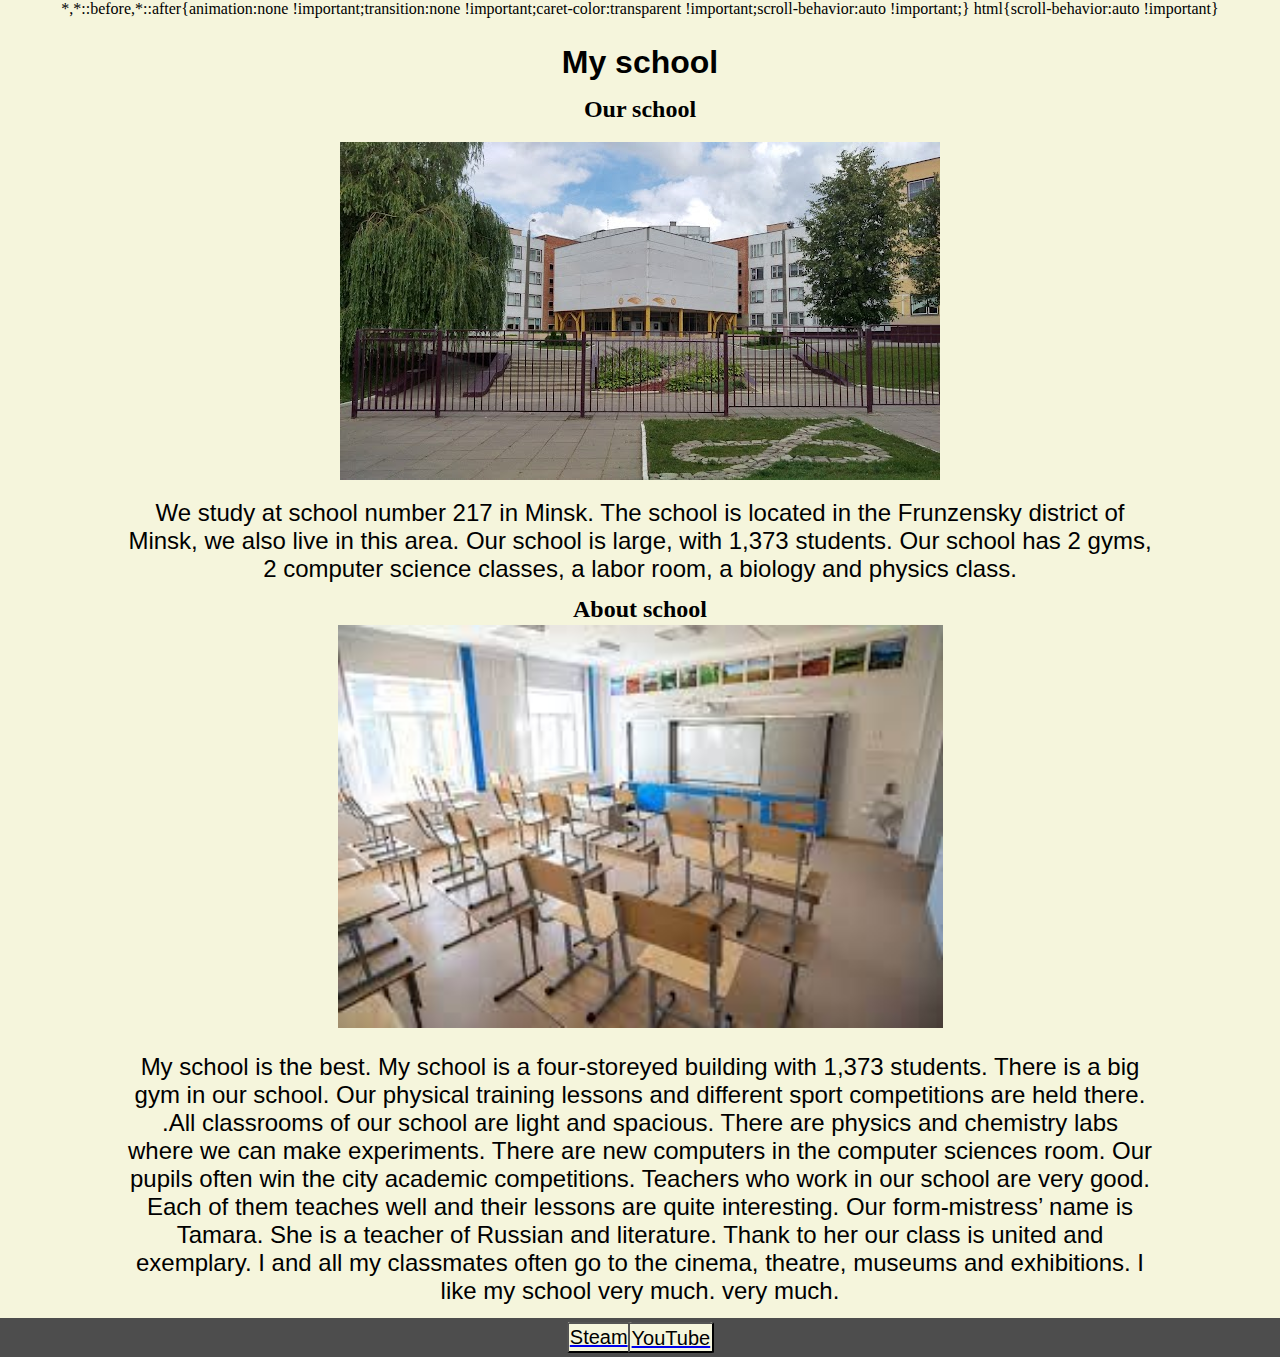
<file: index.html>
<!DOCTYPE html>
<html lang="en">
<head>
    <meta charset="UTF-8">
    <meta name="viewport" content="width=device-width, initial-scale=1.0">
    <link rel="stylesheet" href="./style/style.css">
</head>
<body>
    <div class="head">
        <div><h1>My school</h1></div>
        <div class="img">
            <h2>Our school</h2>
            <img src="./img/school.jpg" alt="">
            <p class="text">We study at school number 217 in Minsk. The 
                school is located in the Frunzensky district 
                of Minsk, we also live in this area. Our 
                school is large, with 1,373 students.
                Our school has 2 gyms, 2 computer science 
                classes, a labor room, a biology and physics 
                class.</p>
        </div>
        <div class="img head">
            <div><h2>About school</h2></div>
            <div><img src="./img/class.jpg" alt="" style="width: 220%;" class="img_cl"></div>
            <div>
                <p class="text1">My school is the best. My 
                    school is a four-storeyed building with 
                    1,373 students. There is a big gym in our 
                    school. Our physical training lessons and 
                    different sport competitions are held 
                    there. .All classrooms of our school are 
                    light and spacious. There are physics and 
                    chemistry labs where we can make 
                    experiments. There are new computers in 
                    the computer sciences room. Our pupils 
                    often win the city academic competitions.
                    Teachers who work in our school are very 
                    good. Each of them teaches well and their 
                    lessons are quite interesting. Our 
                    form-mistress’ name is Tamara. She is a 
                    teacher of Russian and literature. 
                    Thank to her our class is united and 
                    exemplary. I and all my classmates often 
                    go to the cinema, theatre, museums and 
                    exhibitions. I like my school very much.
                    very much.</p>
            </div>
        </div>
    </div>
    <section class="foot2">
        <footer>
            <a href="https://steamcommunity.com/id/otecyexalveuropy/"><button class="button"><p class="text_foot">Steam</p></button></a>
            <a href="https://www.youtube.com/@DuchessOffTeam"><button class="button"><p class="text_foot">YouTube</p></button></a>
        </footer>
    </section>
</body>
</html>
</file>
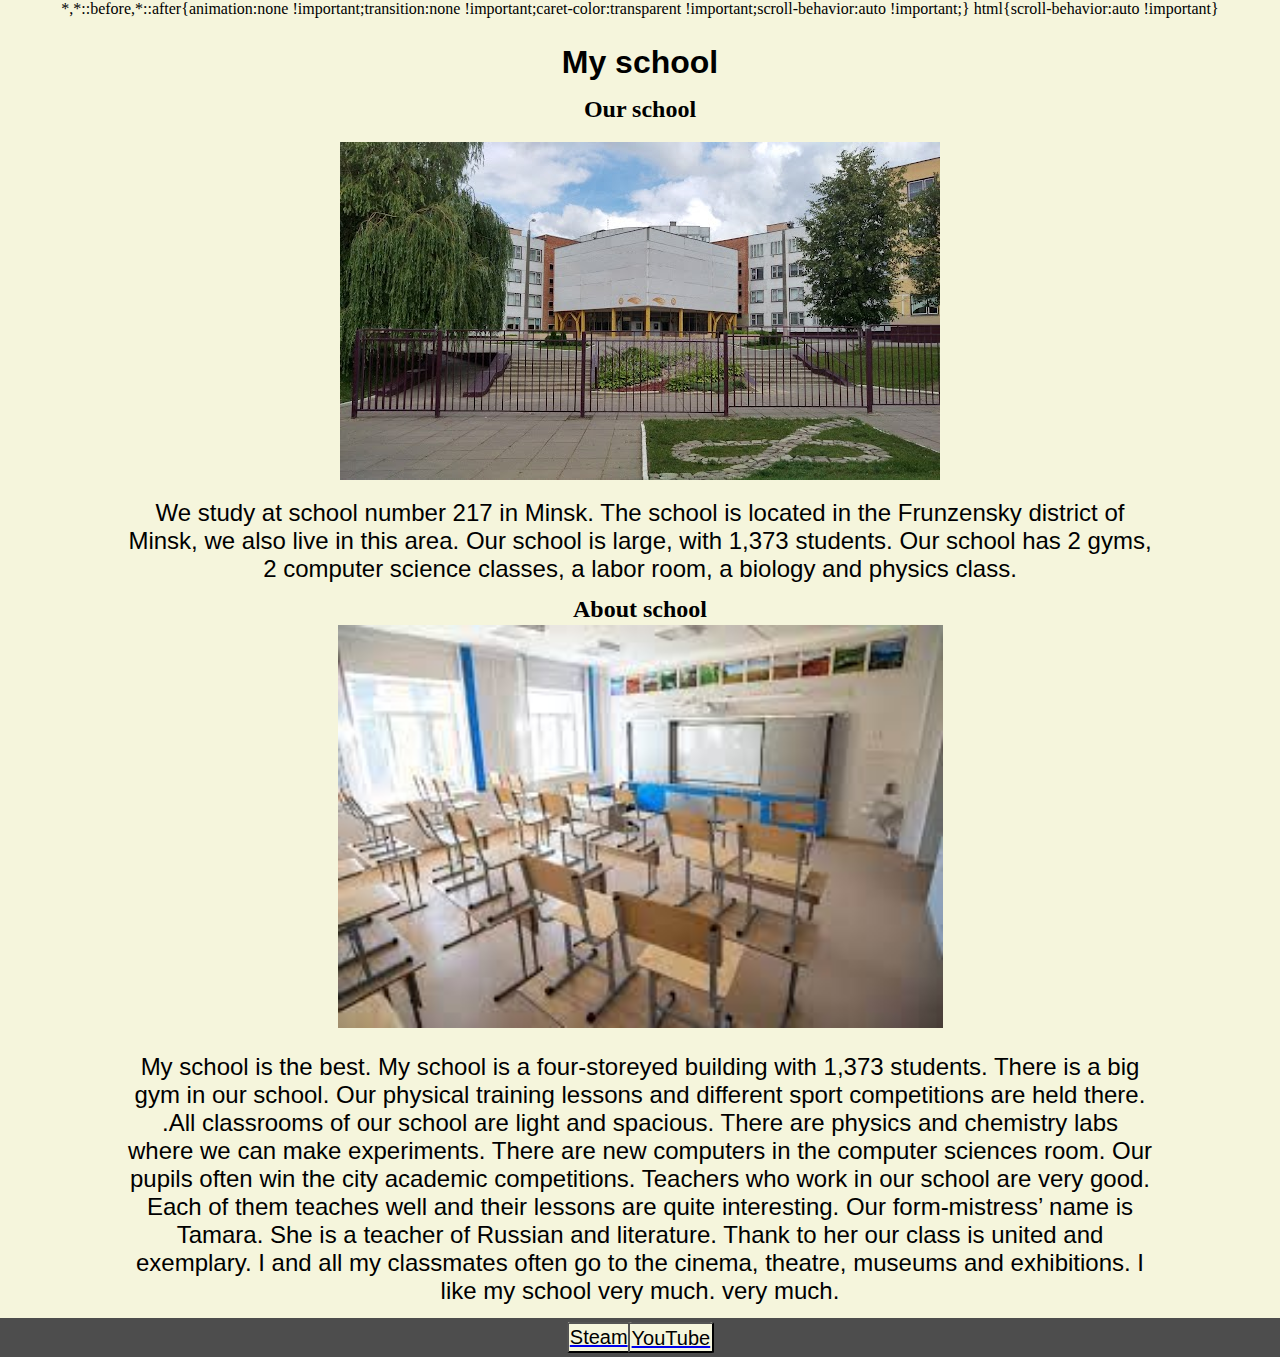
<file: Untitled-1.html>
<!DOCTYPE html>
<html lang="en">
<head>
    <meta charset="UTF-8">
    <meta name="viewport" content="width=device-width, initial-scale=1.0">
    <link rel="stylesheet" href="./style/style.css">
</head>
<body>
    <div class="head">
        <div><h1>My school</h1></div>
        <div class="img">
            <h2>Our school</h2>
            <img src="./img/school.jpg" alt="">
            <p class="text">We study at school number 217 in Minsk. The 
                school is located in the Frunzensky district 
                of Minsk, we also live in this area. Our 
                school is large, with 1,373 students.
                Our school has 2 gyms, 2 computer science 
                classes, a labor room, a biology and physics 
                class.</p>
        </div>
        <div class="img head">
            <div><h2>About school</h2></div>
            <div><img src="./img/class.jpg" alt="" style="width: 220%;" class="img_cl"></div>
            <div>
                <p class="text1">My school is the best. My 
                    school is a four-storeyed building with 
                    1,373 students. There is a big gym in our 
                    school. Our physical training lessons and 
                    different sport competitions are held 
                    there. .All classrooms of our school are 
                    light and spacious. There are physics and 
                    chemistry labs where we can make 
                    experiments. There are new computers in 
                    the computer sciences room. Our pupils 
                    often win the city academic competitions.
                    Teachers who work in our school are very 
                    good. Each of them teaches well and their 
                    lessons are quite interesting. Our 
                    form-mistress’ name is Tamara. She is a 
                    teacher of Russian and literature. 
                    Thank to her our class is united and 
                    exemplary. I and all my classmates often 
                    go to the cinema, theatre, museums and 
                    exhibitions. I like my school very much.
                    very much.</p>
            </div>
        </div>
    </div>
    <section class="foot2">
        <footer>
            <a href="https://steamcommunity.com/id/otecyexalveuropy/"><button class="button"><p class="text_foot">Steam</p></button></a>
            <a href="https://www.youtube.com/@DuchessOffTeam"><button class="button"><p class="text_foot">YouTube</p></button></a>
        </footer>
    </section>
</body>
</html>
</file>
<file: style/style.css>
*{
    display: flex;
    flex-direction: column;
    align-items: center;
    justify-content: center;
    margin: 0;
    padding: 0;
    background-color:beige;
}
body{
    width: 100%;
}
.head{
    padding-top: 2%;
    width: 100%;
    display: flex;
    flex-direction: column;
    align-items: center;
    align-content: center;
}
.img{
    padding-top: 1%;
    width: 100%;
    display: flex;
    flex-direction: column;
    text-align: center;
    align-items: center;
    align-content: center;
}
.text{
    width: 80%;
    padding-top: 1.5%;
    font-size: 150%;
    text-align: center;
    font-family: Arial, Helvetica, sans-serif;
    text-align: center;
}
h1{
    padding-bottom: 1.5%;
    font-family: 'Arial Narrow Bold', sans-serif;
}
h2{
    padding-bottom: 1.5%;
}
.text1{
    width: 80%;
    padding-top: 2%;
    padding-bottom: 1%;
    font-size: 150%;
    text-align: center;
    font-family: Arial, Helvetica, sans-serif;
    text-align: center;
}
footer{
    background-color: rgb(77, 77, 77);
    display: flex;
    flex-direction: row;
    align-items: center;
    justify-content: center;
}
.text_foot{
    width: 80%;
    padding-top: 1.5%;
    font-size: 150%;
    text-align: center;
    font-family: Arial, Helvetica, sans-serif;
    text-align: center;
}
.button{
    padding: 2%;
    border-radius: 5%;
    border: 1%;
}
.button:hover{
    background-color: blanchedalmond;
    transition-duration: 0.5s;
    transition-timing-function: ease-in-out;
    transition-delay: 0.2s;
}
footer{
    background-color: rgb(77, 77, 77);
    padding: 0.3%;
}
.foot2{
    background-color: rgb(77, 77, 77);
    width: 100%;
}
@media (max-width: 426px) {
    .text{
        width: 97%;
        font-size: 88%;
    }
    .h2{
        padding-bottom: 0.6%;
    }
    .text1{
        width: 97%;
        font-size: 88%;
    }
}
@media (max-width:769px) {
    .text{
        width: 95%;
        font-size: 110%;
    }
    .text1{
        width: 95%;
        font-size: 110%;
    }
}
@media (min-width:2559px) {
    .text{
        width: 99%;
        font-size: 300%;
    }
    .text1{
        width: 99%;
        font-size: 300%;
    }
    img{
        width: 95%;
    }
    .img_cl{
        width: 1000%;
    }
    h2{
        font-size: 400%;
    }
    footer{
        width: 100%;
        height: 30%;
    }
}
</file>
